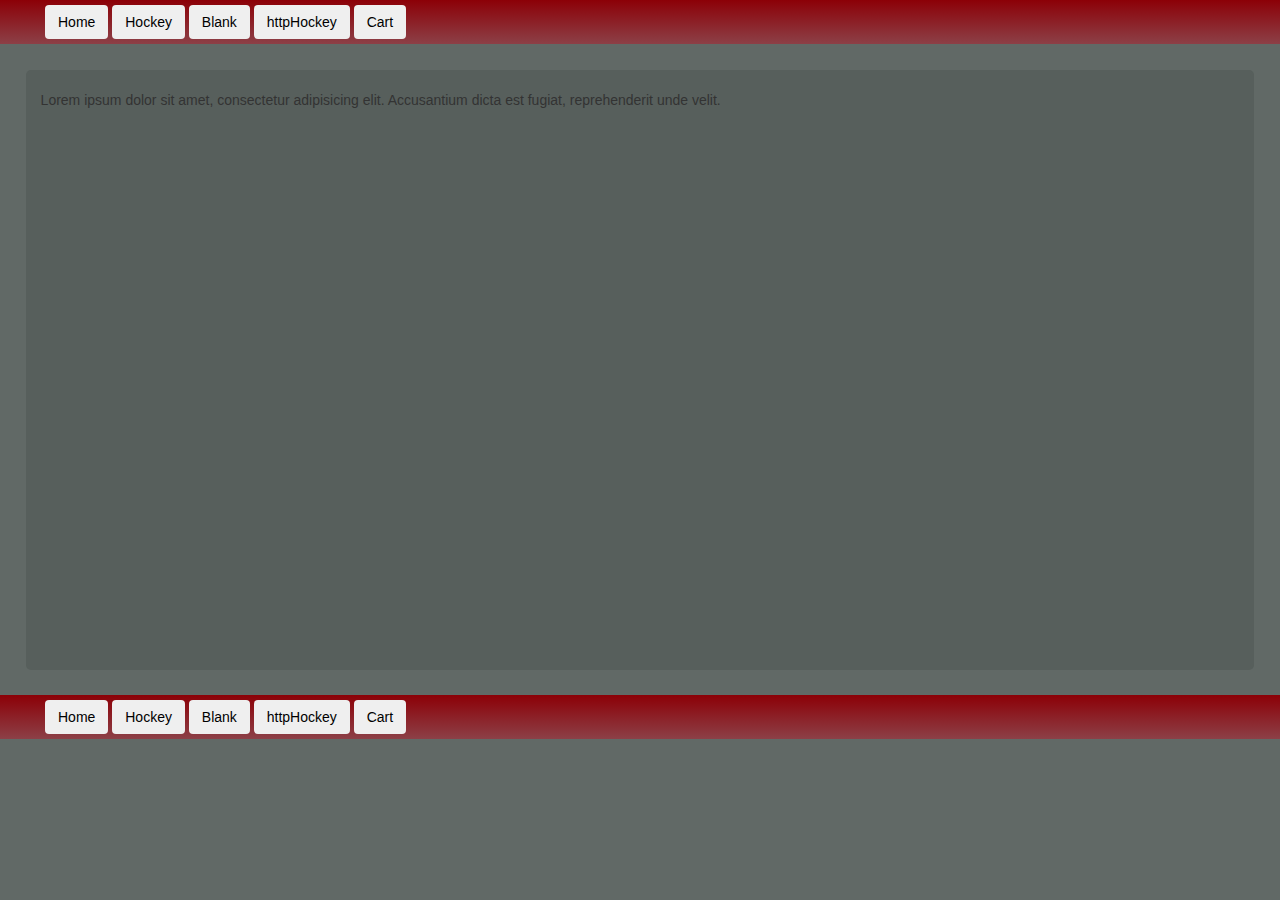
<file: index.html>
<!doctype html>
<html lang="en">
<head>
    <meta charset="UTF-8">
    <title>Bukit</title>
    <link rel="stylesheet" href="pocket/ui.bootstrap/docs/css/style.css"/>
    <link rel="stylesheet" href="pocket/bootstrap/dist/css/bootstrap.css"/>
    <link rel="stylesheet" href="css/styles.css"/>
</head>
<body ng-app="brendan-ng-features">

    <header>
        <ul>
            <li><a href="#/"><button class="btn yellow">Home</button></a></li>
            <li><a href="#/hockey"><button class="btn yellow">Hockey</button></a></li>
            <li><a href="#/hats"><button class="btn yellow">Blank</button></a></li>
            <li><a href="#/httpHockey"><button class="btn yellow">httpHockey</button></a></li>
            <li><a href="#/httpCart"><button class="btn yellow">Cart</button></a></li>
        </ul>
    </header>
    <div class="container">
        <div class="viewBox" ng-view></div>
    </div>

    <footer>
        <ul>
            <li><a href="#/"><button class="btn yellow">Home</button></a></li>
            <li><a href="#/hockey"><button class="btn yellow">Hockey</button></a></li>
            <li><a href="#/hats"><button class="btn yellow">Blank</button></a></li>
            <li><a href="#/httpHockey"><button class="btn yellow">httpHockey</button></a></li>
            <li><a href="#/httpCart"><button class="btn yellow">Cart</button></a></li>
        </ul>
        </ul>
    </footer>

<!-- pocket scripts -->
    <script src="pocket/angular/angular.min.js"></script>
    <script src="pocket/angular-route/angular-route.min.js"></script>
    <script src="pocket/lodash/dist/lodash.min.js"></script>
    <script src="pocket/restangular/dist/restangular.min.js"></script>


<!-- general scripts -->
    <script src="js/app.js"></script>
    <script src="js/directives.js"></script>
    <script src="pocket/angular-bootstrap/ui-bootstrap.min.js"></script>


<!-- hockey scripts -->
    <script src="js/hockey/hockey.js"></script>
    <script src="js/hockey/hockeySvc.js"></script>
    <script src="js/hockey/hockeyCtrl.js"></script>

<!-- hat scripts -->
    <script src="js/hats/hats.js"></script>
    <script src="js/hats/hatsSvc.js"></script>
    <script src="js/hats/hatsCtrl.js"></script>

<!-- cart scripts -->
    <script src="js/cart/cart.js"></script>
    <script src="js/cart/cartSvc.js"></script>
    <script src="js/cart/cartCtrl.js"></script>

<!-- hockey scripts -->
    <script src="js/httpHockey/httpHockey.js"></script>
    <script src="js/httpHockey/httpHockeySvc.js"></script>
    <script src="js/httpHockey/httpHockeyCtrl.js"></script>

<!-- cart scripts -->
    <script src="js/httpCart/httpCart.js"></script>
    <script src="js/httpCart/httpCartSvc.js"></script>
    <script src="js/httpCart/httpCartCtrl.js"></script>


<!-- restangular scripts -->

<!-- controllers -->
    <script src="js/homeCtrl.js"></script>

</body>
</html>
</file>
<file: pocket/ui.bootstrap/docs/css/style.css>
.bs-docs-social {
    margin-top: 1em;
    padding: 15px 0;
    text-align: center;
    background-color: rgba(245,245,245,0.3);
    border-top: 1px solid rgba(255,255,255,0.3);
    border-bottom: 1px solid rgba(221,221,221,0.3);
}
.bs-docs-social-buttons {
  position: absolute;
  top: 8px;
    margin-left: 0;
    margin-bottom: 0;
    padding-left: 0;
    list-style: none;
}
.bs-docs-social-buttons li {
    list-style: none;
    display: inline-block;
    line-height: 1;
}
</file>
<file: css/styles.css>
body {
  background-color: rgba(80, 89, 85, 0.9); }

body:after {
  content: "";
  display: block;
  position: absolute;
  top: 0;
  left: 0;
  background-image: url(http://rinkbuild.com/wp-content/uploads/2013/06/ice-hockey-twitter-background2.jpg);
  width: 100%;
  height: 100%;
  opacity: 0.4;
  z-index: -1; }

a {
  color: #000000; }

header, footer {
  padding: 5px;
  background-color: rgba(140, 38, 38, 0.9);
  color: lightgrey;
  background: -webkit-linear-gradient(#8c0007, #8c4047);
  /* For Safari 5.1 to 6.0 */
  background: -o-linear-gradient(#8c0007, #8c4047);
  /* For Opera 11.1 to 12.0 */
  background: -moz-linear-gradient(#8c0007, #8c4047);
  /* For Firefox 3.6 to 15 */
  background: linear-gradient(#8c0007, #8c4047);
  /* Standard syntax */ }
  header ul, footer ul {
    margin-bottom: 0; }
  header li, footer li {
    display: inline-block;
    position: relative; }

.container {
  height: 600px;
  margin: 2% auto;
  width: 96%;
  border-radius: 5px;
  background-color: rgba(80, 89, 85, 0.6);
  overflow-y: scroll; }

.hockeyList li {
  display: inline-block;
  position: relative;
  text-align: center;
  width: 30%;
  border-radius: 3px;
  list-style-type: none;
  margin: 5px;
  height: 350px;
  overflow: hidden; }
  .hockeyList li h3 {
    margin-bottom: 0; }
  .hockeyList li h5 {
    margin-top: 0; }
.hockeyList ul .odd {
  background-color: rgba(250, 250, 250, 0.7); }
.hockeyList ul .even {
  background-color: rgba(0, 0, 0, 0.1); }
.hockeyList .cost {
  color: #000000; }
  .hockeyList .cost:hover {
    background-color: rgba(0, 0, 0, 0.5); }
</file>
